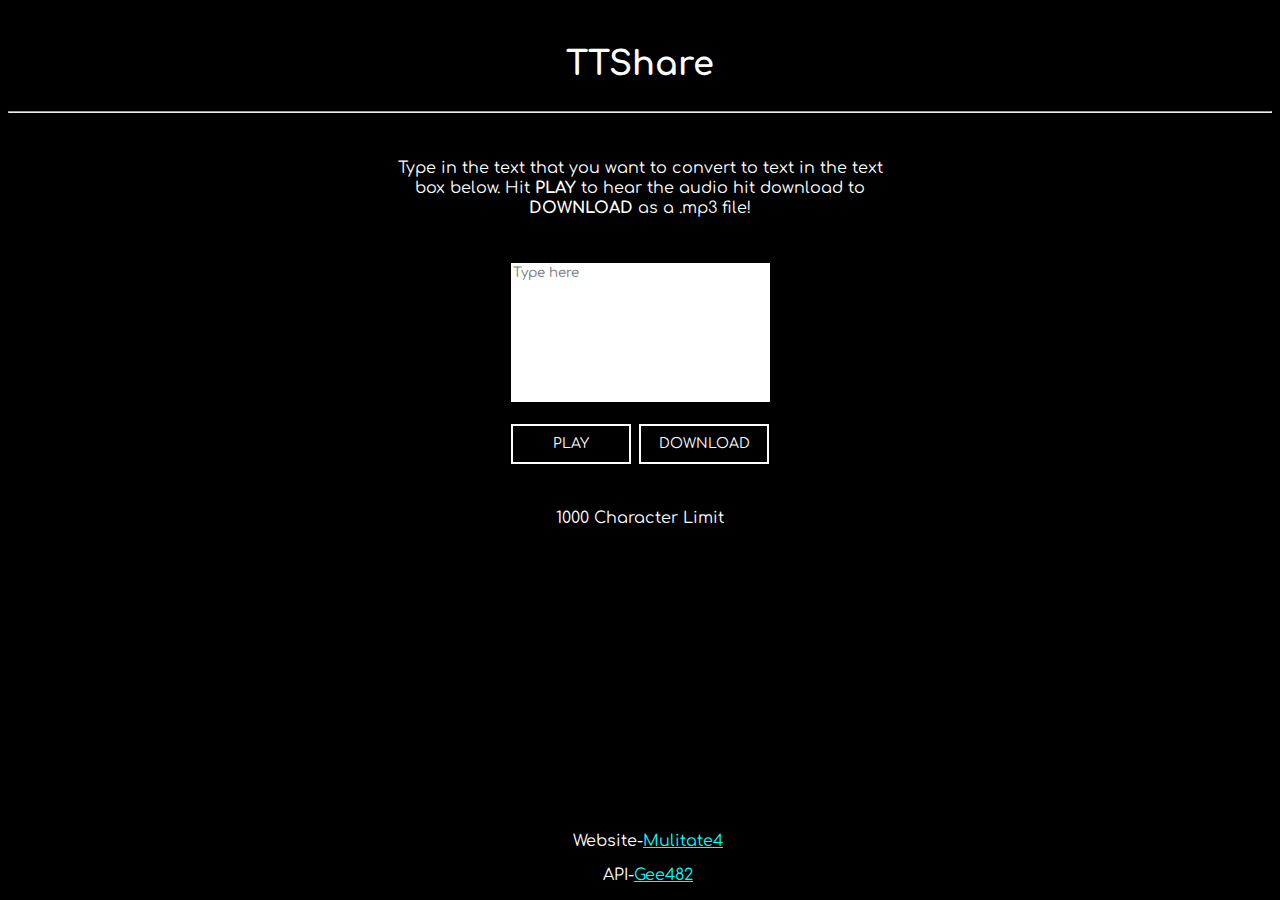
<file: index.html>
<!DOCTYPE html>
<html lang="en">
<head>
    <meta charset="UTF-8">
    <meta http-equiv="X-UA-Compatible" content="IE=edge">
    <meta name="viewport" content="width=device-width, initial-scale=1.0">

    <link rel="preconnect" href="https://fonts.gstatic.com"> 
    <link href="https://fonts.googleapis.com/css2?family=Comfortaa&display=swap" rel="stylesheet">
    
    <link rel="stylesheet" href="css/index.css">
    
    <title>TTShare</title>
</head>


<body>
    <div class="div titleDiv">
        <a  class="transparentHref" 
            href="/">
            <h2 class="title">
                TTShare
            </h2>
        </a>
    </div>

    <hr>

    <div class="div infoDiv">
        <p>Type in the text that you want to convert to text
        in the text box below. Hit <strong>PLAY</strong> to hear the audio
        hit download to <strong>DOWNLOAD</strong> as a .mp3 file!</p>
    </div>

    <div class="div inputStrDiv">
        <textarea class="inputStr"
                  rows = "3"
                  cols = "80" 
                  placeholder="Type here"
                  maxlength="1000"></textarea>
    </div>
    
    <div class="div buttonDiv">
        <button class="button playButton">Play</button>
        <button class="button downloadButton">Download</button>
    </div>

    <div class="div shareDiv">
        <button class="button copyButton">Copy Download Link</button>
    </div>
    
    <div class="div">
        <p>1000 Character Limit</p>
    </div>



    <audio class="TTS"></audio>

    <div class="footerDiv">
        <p>Website-<a href="https://github.com/mulitate4">Mulitate4</a></p>
        <p>API-<a href="https://github.com/gee842">Gee482</a></p>
        <!-- <p>API - Gee842</p> -->
    </div>

    <script src="js/main.js"></script>

</body>
</html>
</file>
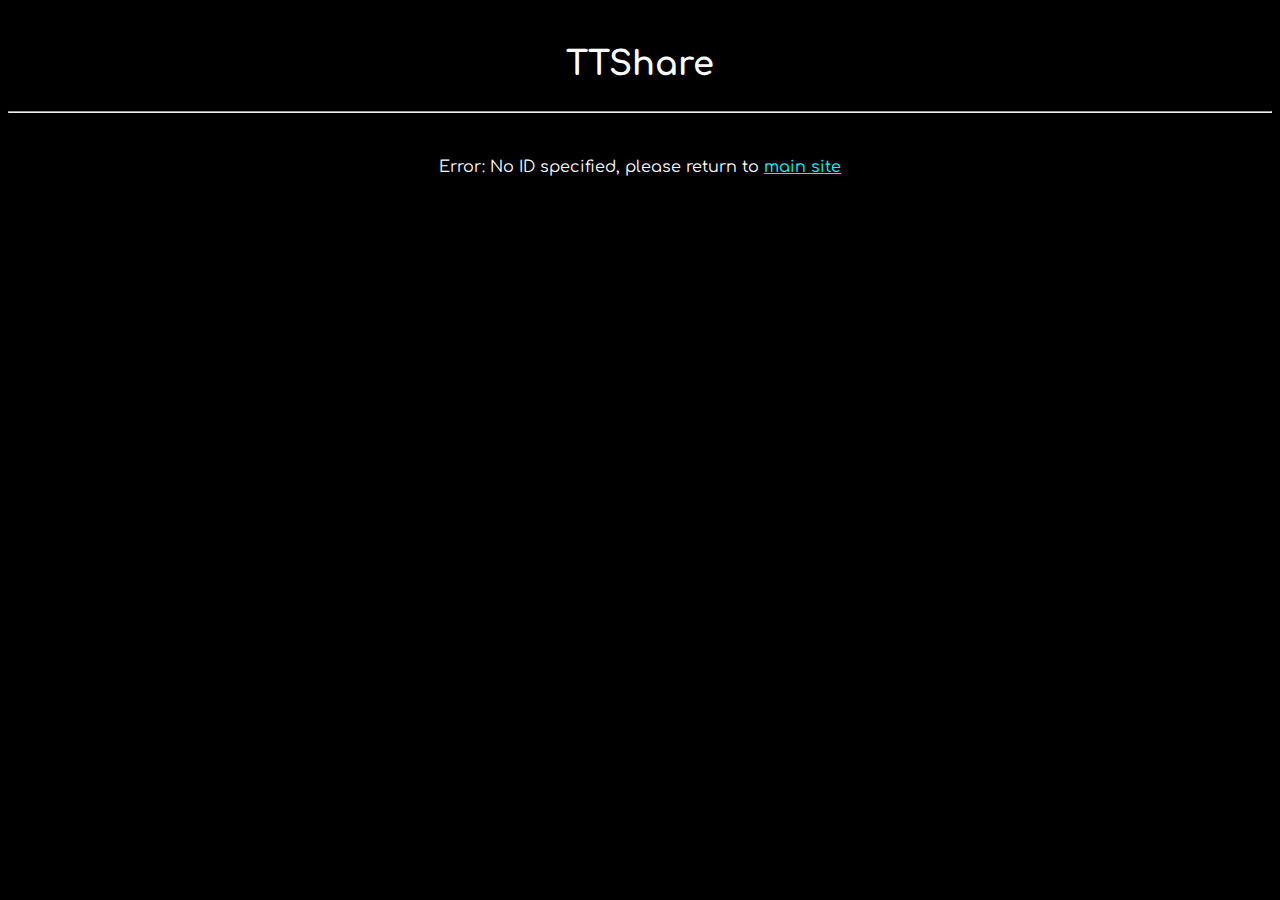
<file: share.html>
<!DOCTYPE html>
<html lang="en">
<head>
    <meta charset="UTF-8">
    <meta http-equiv="X-UA-Compatible" content="IE=edge">
    <meta name="viewport" content="width=device-width, initial-scale=1.0">

    <link rel="preconnect" href="https://fonts.gstatic.com"> 
    <link href="https://fonts.googleapis.com/css2?family=Comfortaa&display=swap" rel="stylesheet">
    
    <link rel="stylesheet" href="css/index.css">

    <title>TTShare</title>

</head>
<body>
    <div class="div titleDiv">
        <a  class="transparentHref" 
            href="/">
            <h2 class="title">
                TTShare
            </h2>
        </a>
    </div>

    <hr>

    <div class="div audioDiv">
        <audio controls class="audioTTS"></audio>
    </div>

    <div class="div buttonDiv">
        <button class="button downloadButtonLarge">download</button>
    </div>

    <div class="div shareDiv">
        <button class="button copyButtonLarge">Copy Download Link</button>
    </div>

    <div class="div noIDDiv">
        <p>Error: No ID specified, please return to <a href="/">main site</a></p>
    </div>

    <script src="js/share.js"></script>


</body>
</html>
</file>
<file: css/index.css>
body {
    background-color: black;
    color: white;
    font-family: Comfortaa, cursive;
}

a {
    color: aqua;
}
a :visited {
    color: aqua;
}

.div {
    width: 90vw;
    margin: auto;
    margin-top: 5vh;
    text-align: center;
    font-size: 1rem;
}

.button {
    outline: none;
    border: 2px solid white;
    background-color: transparent;
    color: white;
    font-size: 14px;
    font-family: Comfortaa, cursive;
    text-transform: uppercase;
    cursor: pointer;
    height: 40px;
    width: 130px;
    padding: 5px;
    -webkit-transition: all .4s ease-in-out;
       -moz-transition: all .4s ease-in-out;
        -ms-transition: all .4s ease-in-out;
         -o-transition: all .4s ease-in-out;
            transition: all .4s ease-in-out;
}

.button:hover{
    background: #fff;
    color: #1f1f1f !important;
}


.titleDiv {
    font-size: 1.4rem;
}

.transparentHref {
    text-decoration: none;
    color: white;
}

.infoDiv {
    width: 40vw;
    line-height: 20px;
}

@media only screen and (max-width: 600px) {
    .infoDiv {
        line-height: 20px;
        width: 90vw;
    }
  }



.inputStr {
    resize: none;
    height: 15vh;
    outline: none;
    border: none;
    width: 255px;
    font-family: Comfortaa, cursive;
}

.buttonDiv {
    margin-top: 2vh;
}

.downloadButton {
    margin-left: 3px;
    width: 130px;
    padding: 0px 5px;
}

.playButton {
    width: 120px;
    padding: 5px;
}

.shareDiv {
    margin-top: 2vh;
}

.copyButton {
    width: 258px;
    padding: 5px;
    font-size: 13px;
}

.footerDiv {
    width: 80vw;
    margin-left: 10vw;
    position: absolute;
    text-align: center;
    bottom: 0;
}

/* share.html styling */



.downloadButtonLarge {
    width: 290px;
}

.copyButtonLarge {
    width: 290px;
}
</file>
